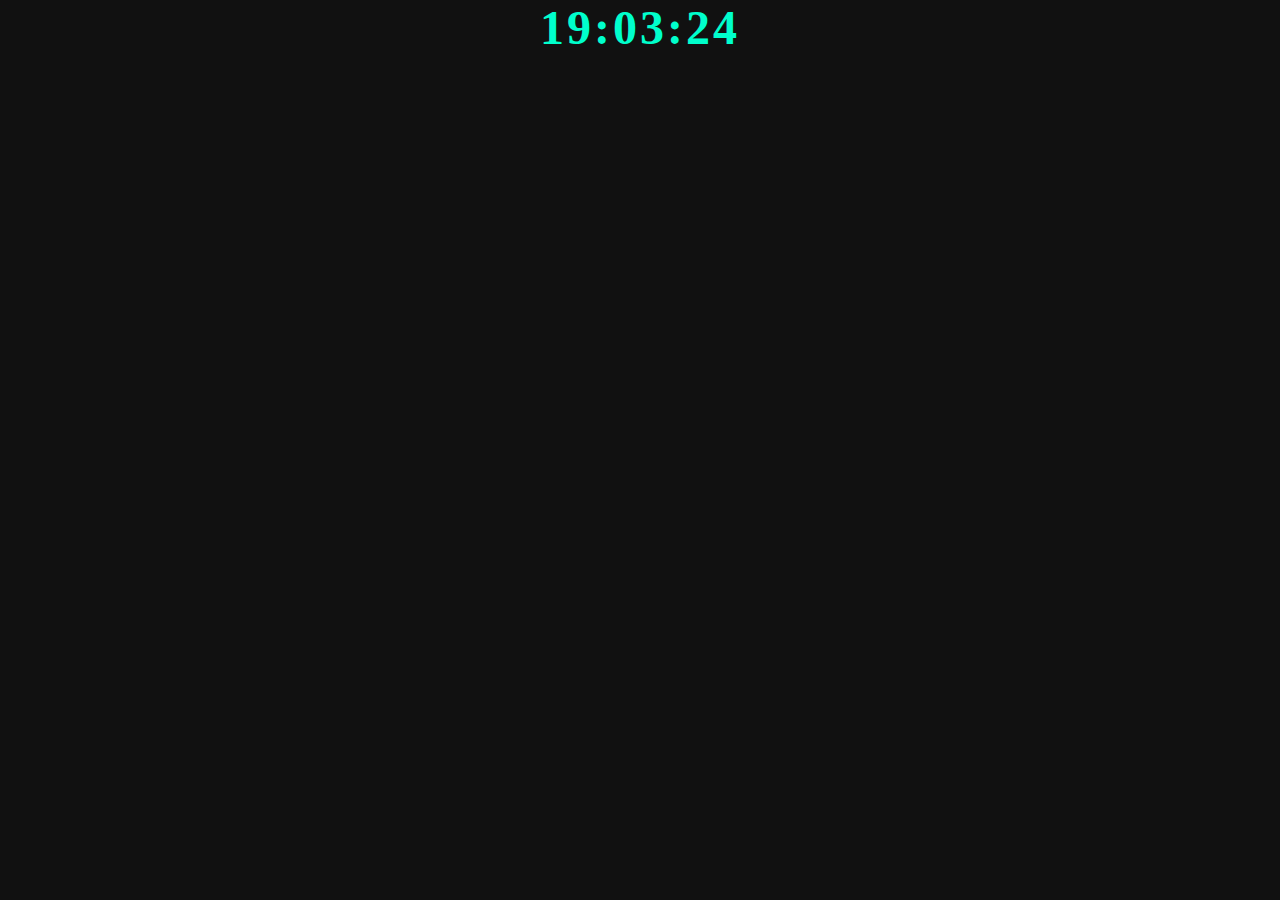
<file: Clock_Project/index.html>
<!DOCTYPE html>
<html lang="en">
<head>
    <meta charset="UTF-8">
    <meta name="viewport" content="width=device-width, initial-scale=1.0">
    <title>Astitwa Clock</title>
      <link rel="stylesheet" href="style.css" />
</head>
<body>
    <div ckass="clock-container">
        <h1 id="clock"> 00:00:00</h1> 
    </div>
    <div id="seconds-container" class="flex justify-center items-center relative rounded-lg shadow-lg backdrop-blur-sm bg-base-100 text-base-content text-center p-6 w-full">
    <span class="count-up font-mono text-2xl sm:text-5xl md:text-6xl lg:text-7xl xl:text-8xl [:fullscreen_&amp;]:text-[15vw]">
        
    </span>
    <span id="flip-seconds" style="--value: 23;"></span></span><span class="w-full h-0.5 absolute bg-base-200">

    </span>
</div>
    <script src="script.js"></script>

</body>
</html>
</file>
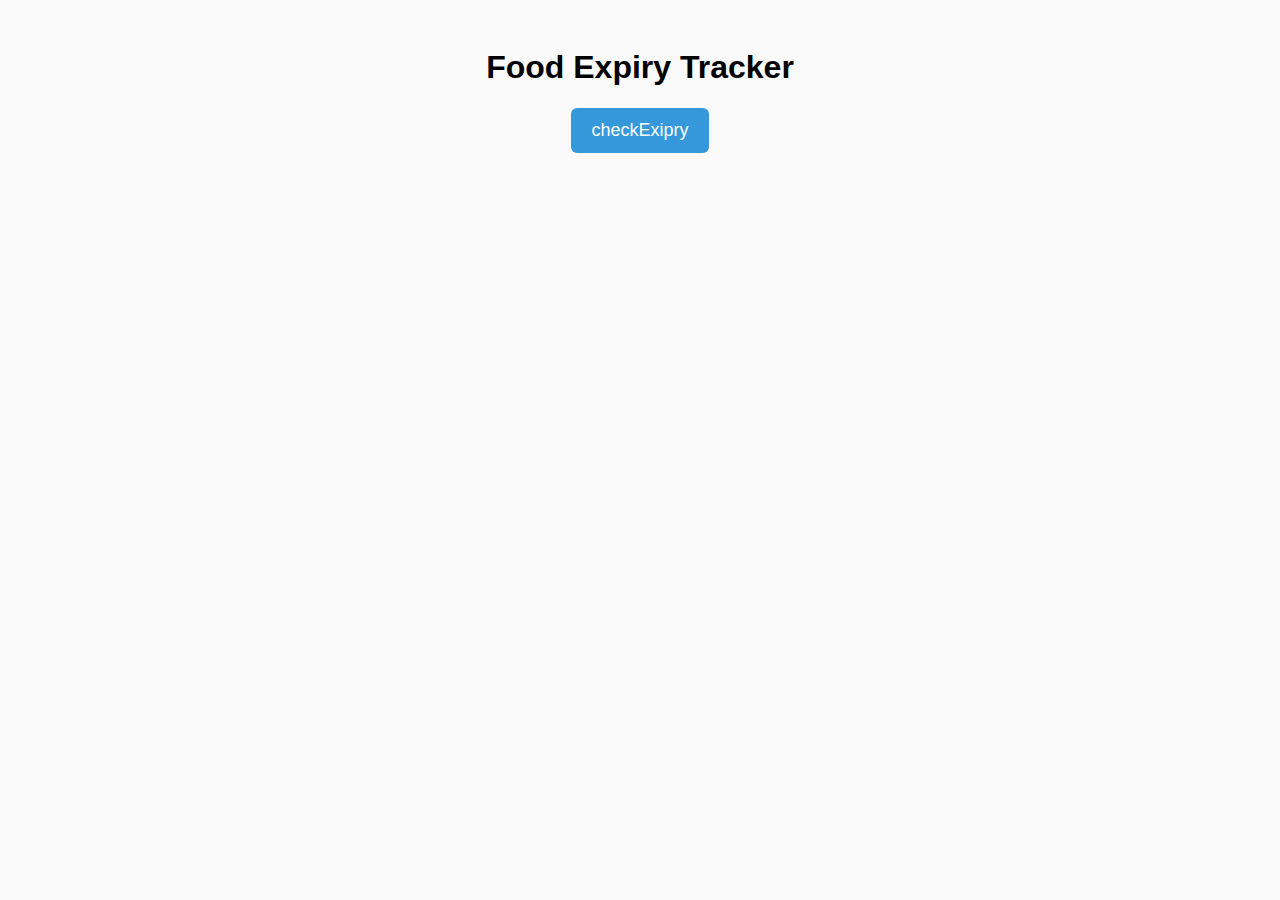
<file: Food Expiry Tracker/index.html>
<!DOCTYPE html>
<html lang="en">
<head>
    <meta charset="UTF-8">
    <meta name="viewport" content="width=device-width, initial-scale=1.0">
    <title>Food Tracker</title>
    <link rel="stylesheet" href="styles.css">

    
</head>
<body>
    <h1>Food Expiry Tracker</h1>
    <button id="checkBtn">checkExipry</button>
    <div id ="output"></div>


  <script src="script.js "></script>
</body>
</html>
</file>
<file: Clock_Project/style.css>
* {
  margin: 0;
  padding: 0;
  box-sizing: border-box;
}

body {
  background-color: #111;
  color: #00ffcc;
  height: 100vh;
  display: flex;
  justify-content: center;
  font-family: 'https://fonts.googleapis.com/css2?family=Orbitron:wght@500;700&display=swap';
}
#clock{
  
}

.clock-container {
  text-align: center;
  padding: 30px 60px;
  border-radius: 15px;
  background: rgba(0, 0, 0, 0.5);
}
.flip-container {
  perspective: 1000px;
  color: #000;
}

#clock {
  font-size: 3rem;
  letter-spacing: 3px;
}
</file>
<file: Food Expiry Tracker/styles.css>
body {
    font-family: Arial, sans-serif;
    background: #fafafa;
    text-align: center;
    padding: 20px;
}

h1 {
    text-align: center;
}

/* Container for each result */
#output div {
    max-width: 600px;
    margin: 12px auto;
    padding: 15px;
    border-radius: 8px;
    box-shadow: 0 2px 6px rgba(0,0,0,0.1);
    font-size: 18px;
    color: white;
}

/* Color Coding */
.fresh {
    background: #2ecc71; /* green */
}

.expired {
    background: #e74c3c; /* red */
}

.today {
    background: #f39c12; /* orange */
}

/* Button styling */
#checkBtn {
    display: block;
    margin: 20px auto;
    padding: 12px 20px;
    font-size: 18px;
    border: none;
    background: #3498db;
    color: white;
    border-radius: 6px;
    cursor: pointer;
}

#checkBtn:hover {
    background: #2980b9;
}
</file>
